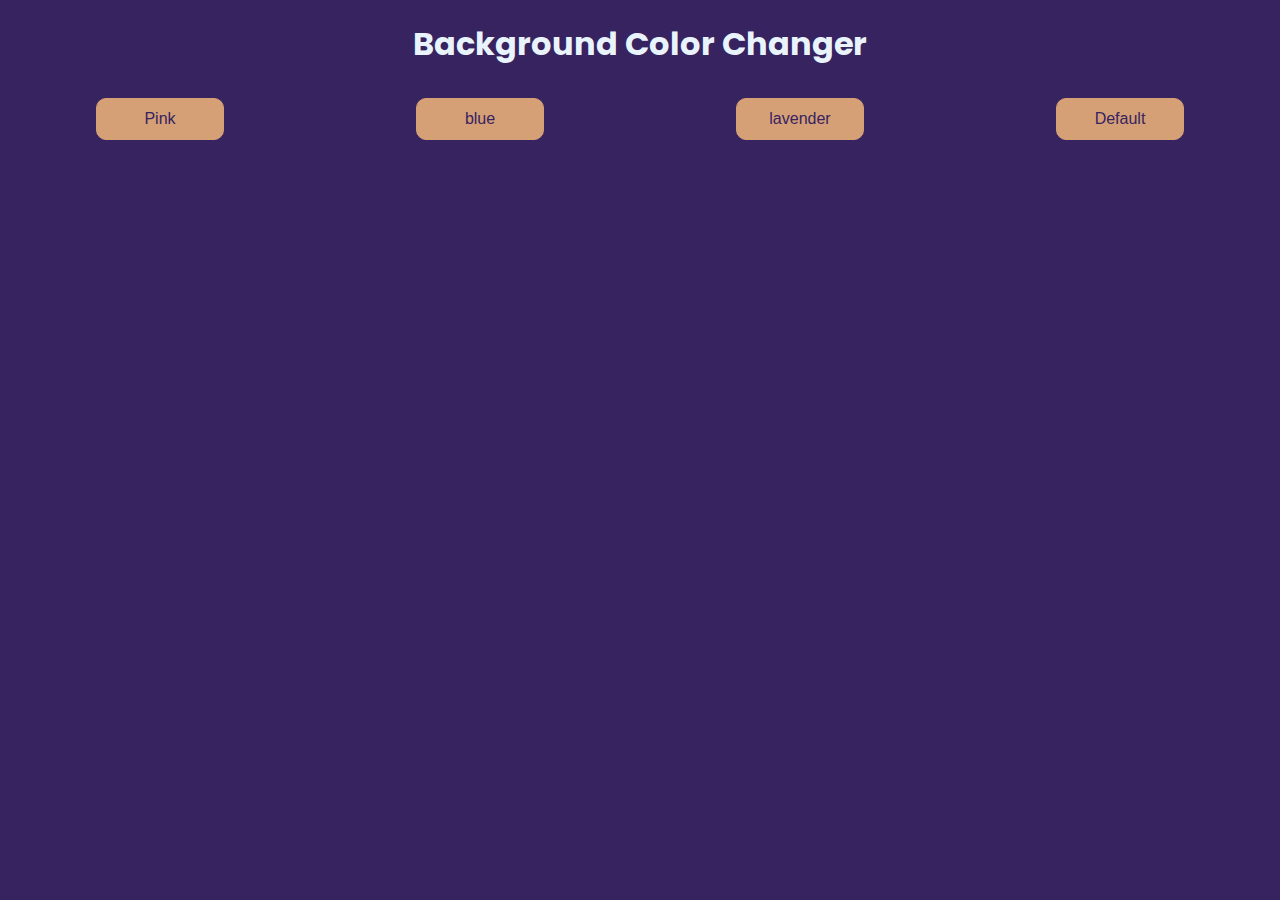
<file: index.html>
<!DOCTYPE html>
<html lang="en">

<head>
    <meta charset="UTF-8">
    <meta http-equiv="X-UA-Compatible" content="IE=edge">
    <meta name="viewport" content="width=device-width, initial-scale=1.0">
    <script src="index.js"></script>
    <link rel="stylesheet" href="index.css">
    <link rel="stylesheet" href="index-responsive.css">
    <title>Document</title>
</head>

<body>
    <header>
        <h1 id="head">Background Color Changer</h1>
    </header>
    <section>
        <div class="container">
            <ul class="lst">
                <li><button class="btn" id="pink" onclick="pink()">Pink</button></li>
                <li><button class="btn" id="blue" onclick="blue()">blue</button></li>
                <li><button class="btn" id="lavender" onclick="lavender()">lavender</button></li>
                <li><button class="btn" id="defaults" onclick="defaults()">Default</button></li>
            </ul>
        </div>
    </section>

</body>

</html>
</file>
<file: index.css>
@import url('https://fonts.googleapis.com/css2?family=Poppins:wght@300&display=swap');
*{
    margin: 0;
    padding: 0;
}
body{
    font-family: 'Poppins', sans-serif;
    background-color: #362360;
}
header{
    padding: 10px;
    margin: 10px;
    display: flex;
    justify-content: center;
    align-items: center;
    color: #E9F3FB;
}
section{
    display: flex;
    justify-content: center;
    align-items: center;
}
.container{
    width: 100%;
    display: flex;
    justify-content: center;
    align-items: center;
}
.lst{
    width: 100%;
    display: flex;
    justify-content: space-around;
    list-style: none;
}
li{
    width: 20%;
    display: flex;
    justify-content: center;
    align-items: center;
}
.btn{
    display: flex;
    justify-content: center;
    align-items: center;
    margin: 10px;
    padding: 20px;
    background-color: #D6A076;
    color: #362360;
    width: 50%;
    height: 1vh;
    font-size: medium;
    border: 1px solid #D6A076;
    border-radius: 10px;
    transition-duration: 0.5s;
}

#pink:hover{
    color: #E9F3FB;
    background-color: #C35E9E;
}
#blue:hover{
    color: #E9F3FB;
    background-color: #84A6D3;
}
#lavender:hover{
    color: #E9F3FB;
    background-color: #C3AED9;
}
#defaults:hover{
    color: #E9F3FB;
    background-color: transparent;
    border: 1px solid #D6A076;
}
</file>
<file: index-responsive.css>
@media only screen and (max-width:500px) {
    #head{
        font-size: larger;
    }
    ul {
        display: flex;
        justify-content: space-around;
        align-items: center;
        flex-direction: column;
    }
    li{
        width: 50%;
    }

}
</file>
